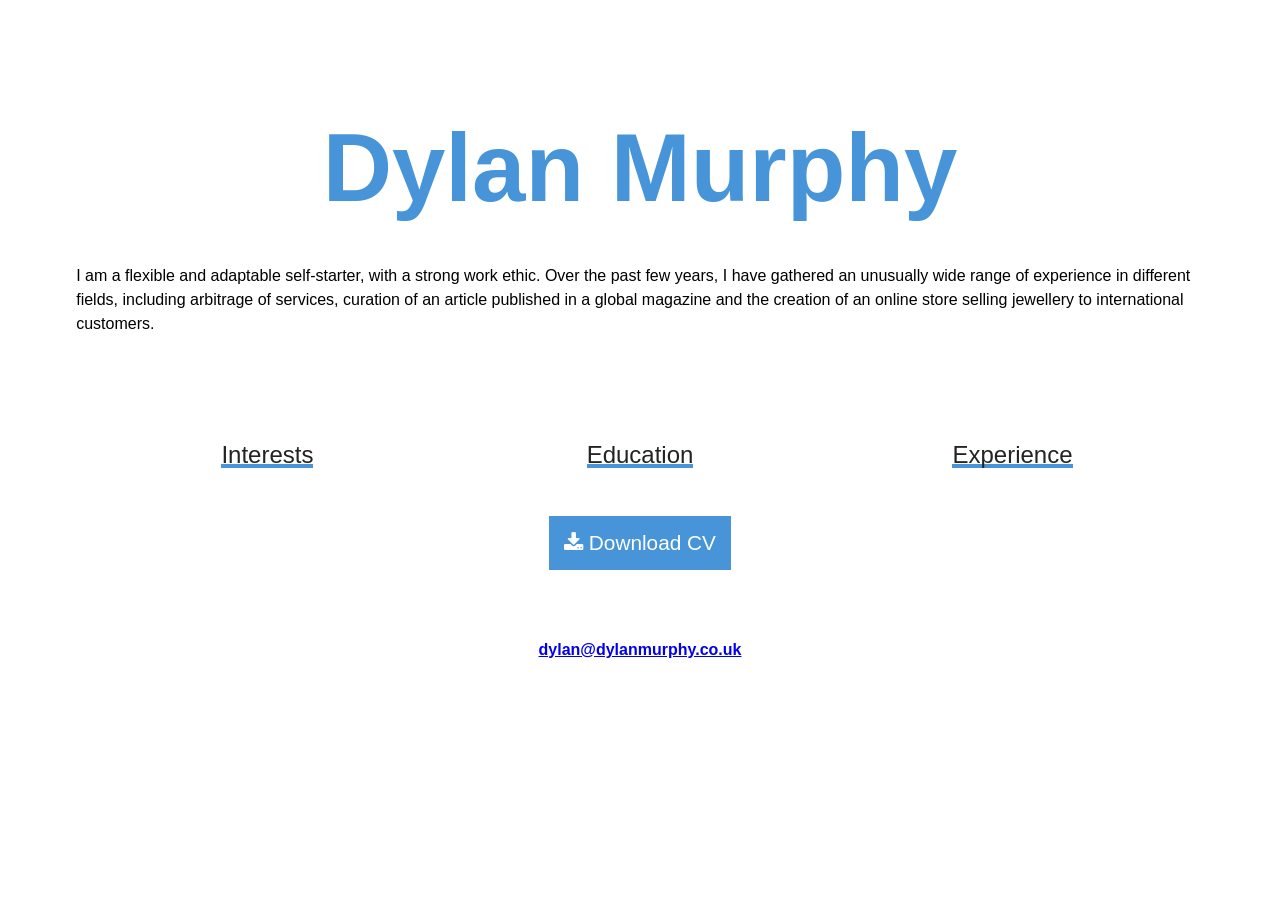
<file: index.html>
<!doctype html>
<html lang="en">
<head>
<title>Dylan Murphy</title>
<meta charset="utf-8">
<link rel="stylesheet" href="style.css">
<link rel="stylesheet" href="https://cdnjs.cloudflare.com/ajax/libs/font-awesome/4.7.0/css/font-awesome.min.css">
<link href="https://fonts.googleapis.com/css?family=Karla|Libre+Franklin|Montserrat|Muli|Open+Sans|Roboto&display=swap" rel="stylesheet">
</head>
<body>
<section class="flex-sect">
  <div class="container-width">
    <div class="flex-title">Dylan Murphy
    </div>
    <div class="flex-desc" id="iu8mb">
	<p>I am a flexible and adaptable self-starter, with a strong work ethic. Over the past few years, I have gathered an unusually wide range of experience in different fields, including arbitrage of services, curation of an article published in a global magazine and the creation of an online store selling jewellery to international customers.</p>
    </div>
    <div class="row" id="i7el4">
      <div class="cell flex-button" id="i2tha">
        <p><a class="tab" href="interests.html">Interests</a></p>
      </div>
      <div class="cell flex-button" id="ip7bp">
        <p><a class="tab" href="education.html">Education</a></p>
      </div>
      <div class="cell flex-button" id="io7ig">
        <p><a class="tab" href="expierence.html">Experience</a></p>
      </div>
    </div>
    <div class="cell flex-button">
    <a href="dylanMurphyCV.pdf" download>
  <button class="btn"><i class="fa fa-download"></i> Download CV</button>
</a>


</div>
            <center><p class="ignore-css" style="font-weight:bold;color:black;">
<a href="mailto:dylan@dylanmurphy.co.uk" target="_top">dylan@dylanmurphy.co.uk</a>
</p></center>
  </div>
</section>
</body>
<html>
</file>
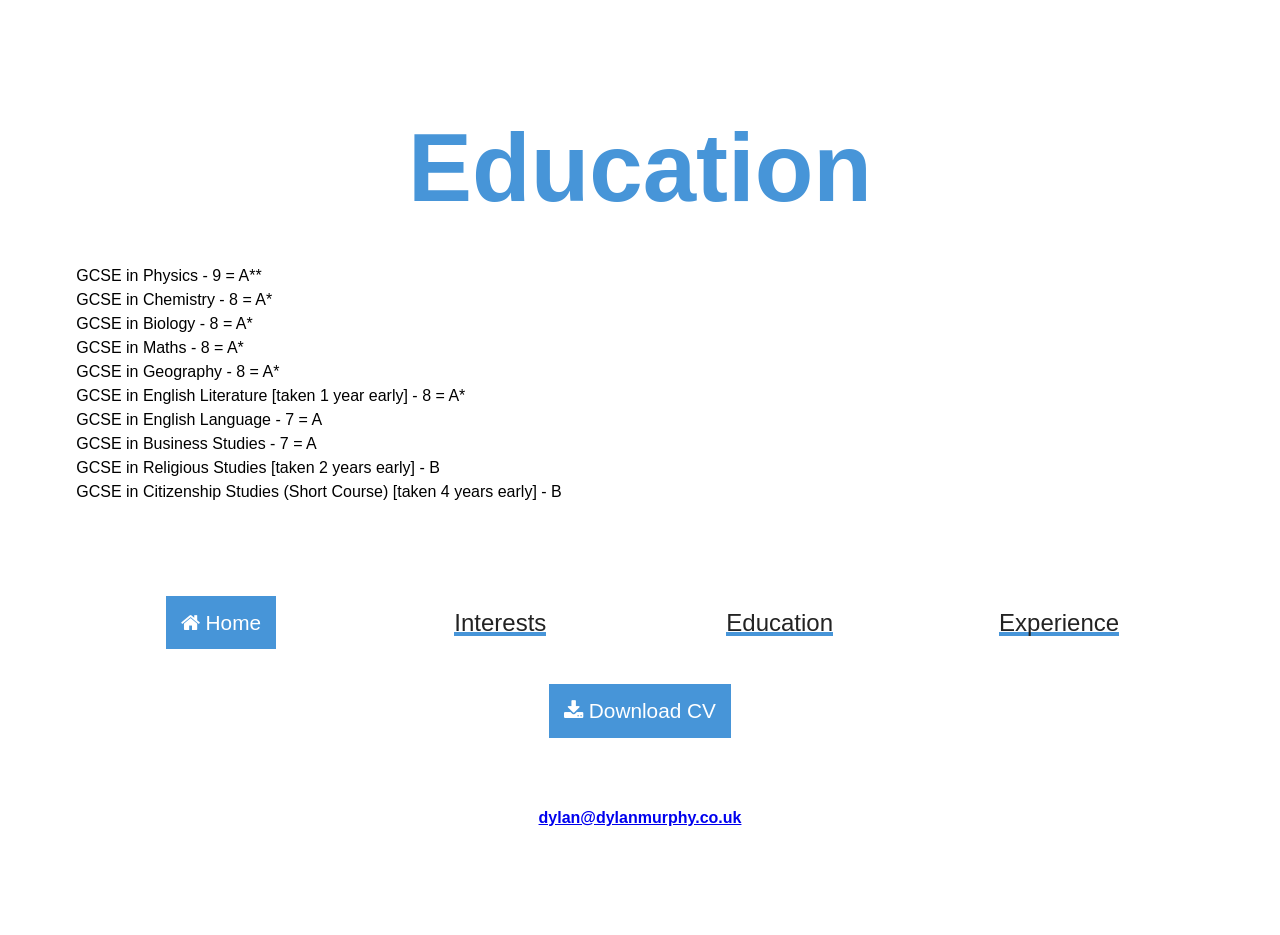
<file: education.html>
<!doctype html>
<html lang="en">
<head>
<title>Education</title>
<meta charset="utf-8">
<link rel="stylesheet" href="style.css">
<link rel="stylesheet" href="https://cdnjs.cloudflare.com/ajax/libs/font-awesome/4.7.0/css/font-awesome.min.css">
<link href="https://fonts.googleapis.com/css?family=Karla|Libre+Franklin|Montserrat|Muli|Open+Sans|Roboto&display=swap" rel="stylesheet">
</head>
<body>
<section class="flex-sect">
  <div class="container-width">
    <div class="flex-title">Education
    </div>
    <div class="flex-desc" id="iu8mb">
    <p>
	GCSE in Physics - 9 = A**<br>
	GCSE in Chemistry - 8 = A*<br>
	GCSE in Biology - 8 = A*<br>
	GCSE in Maths - 8 = A*<br>
	GCSE in Geography - 8 = A*<br>
	GCSE in English Literature [taken 1 year early] - 8 = A*<br>
	GCSE in English Language - 7 = A<br>
	GCSE in Business Studies - 7 = A<br>
	GCSE in Religious Studies [taken 2 years early] - B<br>
	GCSE in Citizenship Studies (Short Course) [taken 4 years early] - B<br>
	</p>

    </div>
    <div class="row" id="i7el4">
    <div class="cell flex-button" id="io7ig">
        <p><a class="btnBack" href="index.html"> <i class="fa fa-home" aria-hidden="true"></i> Home</a></p>
        </div>
      <div class="cell flex-button" id="i2tha">
        <p><a class="tab" href="interests.html">Interests</a></p>
      </div>
      <div class="cell flex-button" id="ip7bp">
        <p><a  class="tab"href="education.html">Education</a></p>
      </div>
      <div class="cell flex-button" id="io7ig">
        <p><a class="tab" href="expierence.html">Experience</a></p>
      </div>
    </div>
    <div class="cell flex-button">
    <a href="dylanMurphyCV.pdf" download>
  <button class="btn"><i class="fa fa-download"></i> Download CV</button>
</a>


</div>
            <center><p class="ignore-css" style="font-weight:bold;color:black;">
<a href="mailto:dylan@dylanmurphy.co.uk" target="_top">dylan@dylanmurphy.co.uk</a>
</p></center>
  </div>
</section>
</body>
<html>
</file>
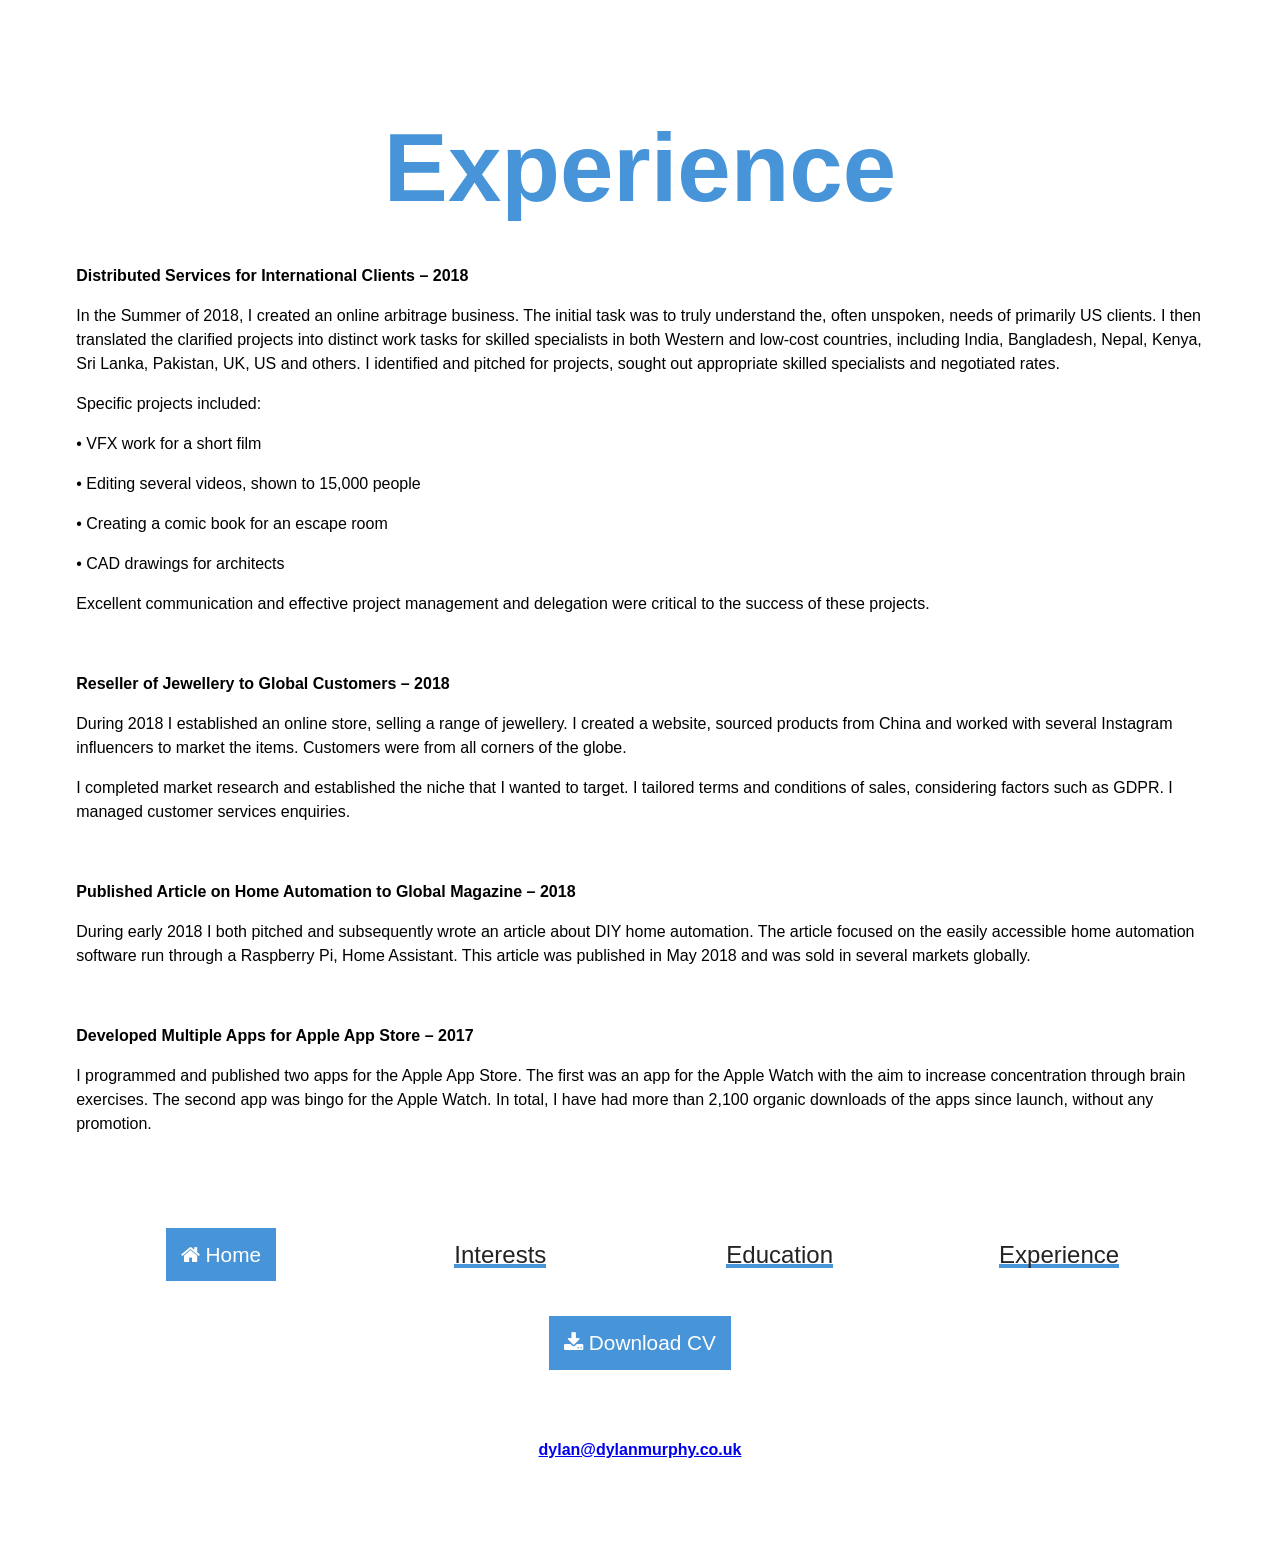
<file: expierence.html>
<!doctype html>
<html lang="en">
<head>
<title>Experience</title>
<meta charset="utf-8">
<link rel="stylesheet" href="style.css">
<link rel="stylesheet" href="https://cdnjs.cloudflare.com/ajax/libs/font-awesome/4.7.0/css/font-awesome.min.css">
<link href="https://fonts.googleapis.com/css?family=Karla|Libre+Franklin|Montserrat|Muli|Open+Sans|Roboto&display=swap" rel="stylesheet">
</head>
<body>
<section class="flex-sect">
  <div class="container-width">
    <div class="flex-title">Experience
    </div>
    <div class="flex-desc" id="iu8mb">
	<p><strong>Distributed Services for International Clients &ndash; 2018</strong></p>
<p>In the Summer of 2018, I created an online arbitrage business. The initial task was to truly understand the, often unspoken, needs of primarily US clients. I then translated the clarified projects into distinct work tasks for skilled specialists in both Western and low-cost countries, including India, Bangladesh, Nepal, Kenya, Sri Lanka, Pakistan, UK, US and others. I identified and pitched for projects, sought out appropriate skilled specialists and negotiated rates.<span class="Apple-converted-space">&nbsp;</span></p>
<p>Specific projects included:</p>
<p>&bull; VFX work for a short film</p>
<p>&bull; Editing several videos, shown to 15,000 people</p>
<p>&bull; Creating a comic book for an escape room</p>
<p>&bull; CAD drawings for architects</p>
<p>Excellent communication and effective project management and delegation were critical to the success of these projects.<span class="Apple-converted-space">&nbsp;</span></p>
<p>&nbsp;</p>
<p><strong>Reseller of Jewellery to Global Customers &ndash; 2018</strong></p>
<p>During 2018 I established an online store, selling a range of jewellery. I created a website, sourced products from China and worked with several Instagram influencers to market the items. Customers were from all corners of the globe.</p>
<p>I completed market research and established the niche that I wanted to target. I tailored terms and conditions of sales, considering factors such as GDPR. I managed customer services enquiries.<span class="Apple-converted-space">&nbsp;</span></p>
<p>&nbsp;</p>
<p><strong>Published Article on Home Automation to Global Magazine &ndash; 2018</strong></p>
<p>During early 2018 I both pitched and subsequently wrote an article about DIY home automation. The article focused on the easily accessible home automation software run through a Raspberry Pi, Home Assistant. This article was published in May 2018 and was sold in several markets globally.</p>
<p>&nbsp;</p>
<p><strong>Developed Multiple Apps for Apple App Store &ndash; 2017</strong></p>
<p>I programmed and published two apps for the Apple App Store. The first was an app for the Apple Watch with the aim to increase concentration through brain exercises. The second app was bingo for the Apple Watch. In total, I have had more than 2,100 organic downloads of the apps since launch, without any promotion.</p>
      
    </div>
    <div class="row" id="i7el4">
    <div class="cell flex-button" id="io7ig">
        <p><a class="btnBack" href="index.html"> <i class="fa fa-home" aria-hidden="true"></i> Home</a></p>
      </div>
      <div class="cell flex-button" id="i2tha">
        <p><a class="tab" href="interests.html">Interests</a></p>
      </div>
      <div class="cell flex-button" id="ip7bp">
        <p><a class="tab" href="education.html">Education</a></p>
      </div>
      <div class="cell flex-button" id="io7ig">
        <p><a class="tab" href="expierence.html">Experience</a></p>
      </div>
            
    </div>
    <div class="cell flex-button">
    <a href="dylanMurphyCV.pdf" download>
  <button class="btn"><i class="fa fa-download"></i> Download CV</button>
</a>


</div>
            <center><p class="ignore-css" style="font-weight:bold;color:black;">
<a href="mailto:dylan@dylanmurphy.co.uk" target="_top">dylan@dylanmurphy.co.uk</a>
</p></center>
  </div>
</section>
</body>
<html>
</file>
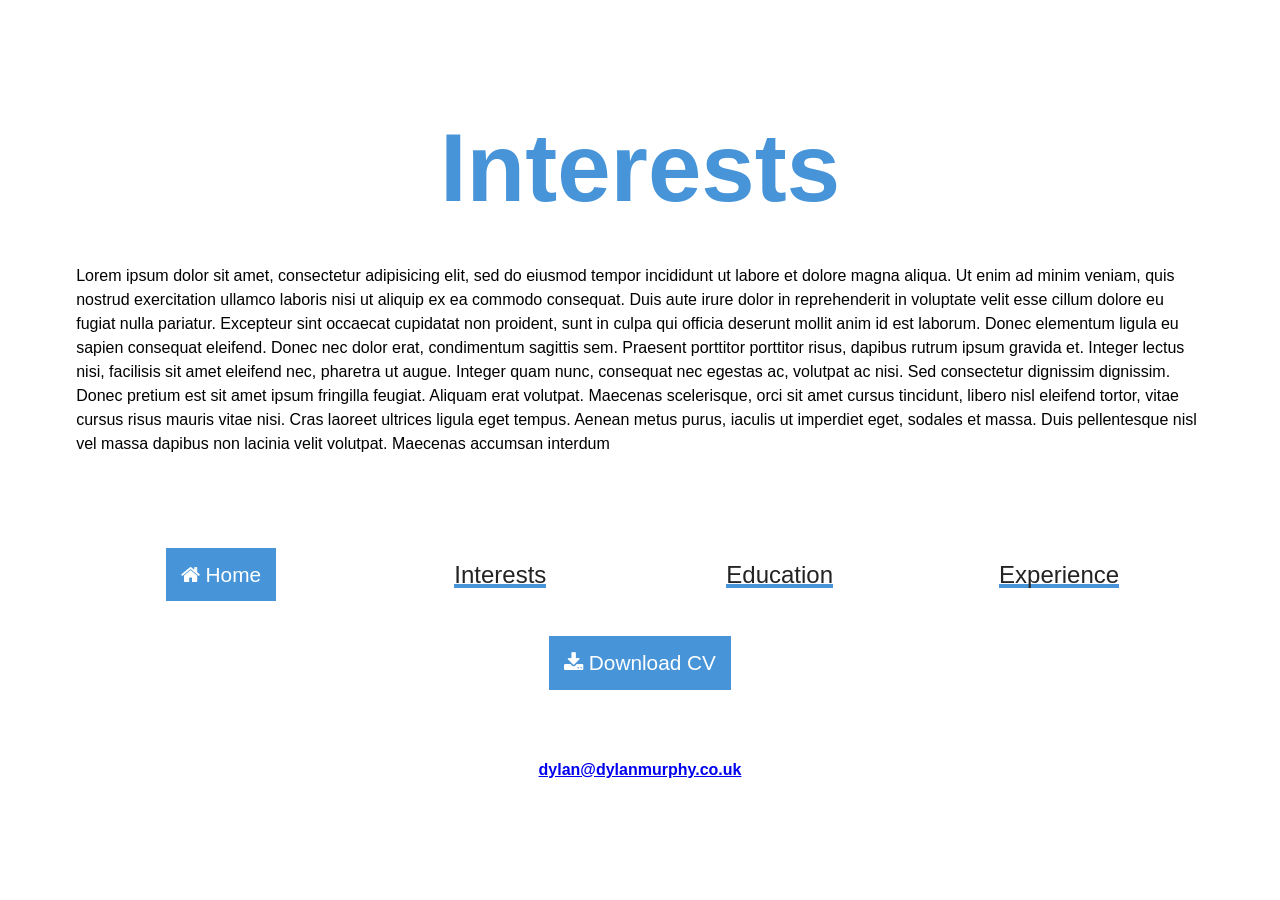
<file: interests.html>
<!doctype html>
<html lang="en">
<head>
<title>Interests</title>
<meta charset="utf-8">
<link rel="stylesheet" href="style.css">
<link rel="stylesheet" href="https://cdnjs.cloudflare.com/ajax/libs/font-awesome/4.7.0/css/font-awesome.min.css">
<link href="https://fonts.googleapis.com/css?family=Karla|Libre+Franklin|Montserrat|Muli|Open+Sans|Roboto&display=swap" rel="stylesheet">
</head>
<body>
<section class="flex-sect">
  <div class="container-width">
    <div class="flex-title">Interests
    </div>
    <div class="flex-desc" id="iu8mb">
      <p>Lorem ipsum dolor sit amet, consectetur adipisicing elit, sed do eiusmod tempor incididunt ut labore et dolore magna aliqua. Ut enim ad minim veniam, quis nostrud exercitation ullamco laboris nisi ut aliquip ex ea commodo consequat. Duis aute irure dolor in reprehenderit in voluptate velit esse cillum dolore eu fugiat nulla pariatur. Excepteur sint occaecat cupidatat non proident, sunt in culpa qui officia deserunt mollit anim id est laborum. Donec elementum ligula eu sapien consequat eleifend. Donec nec dolor erat, condimentum sagittis sem. Praesent porttitor porttitor risus, dapibus rutrum ipsum gravida et. Integer lectus nisi, facilisis sit amet eleifend nec, pharetra ut augue. Integer quam nunc, consequat nec egestas ac, volutpat ac nisi. Sed consectetur dignissim dignissim. Donec pretium est sit amet ipsum fringilla feugiat. Aliquam erat volutpat. Maecenas scelerisque, orci sit amet cursus tincidunt, libero nisl eleifend tortor, vitae cursus risus mauris vitae nisi. Cras laoreet ultrices ligula eget tempus. Aenean metus purus, iaculis ut imperdiet eget, sodales et massa. Duis pellentesque nisl vel massa dapibus non lacinia velit volutpat. Maecenas accumsan interdum</p>
    </div>
    <div class="row" id="i7el4">
    <div class="cell flex-button" id="io7ig">
        <p><a class="btnBack" href="index.html"> <i class="fa fa-home"></i></i> Home</a></p>
      </div>
      <div class="cell flex-button" id="i2tha">
        <p><a class="tab" href="interests.html">Interests</a></p>
      </div>
      <div class="cell flex-button" id="ip7bp">
        <p><a  class="tab"href="education.html">Education</a></p>
      </div>
      <div class="cell flex-button" id="io7ig">
        <p><a class="tab" href="expierence.html">Experience</a></p>
      </div>
    </div>
    <div class="cell flex-button">
    <a href="dylanMurphyCV.pdf" download>
  <button class="btn"><i class="fa fa-download"></i> Download CV</button>
</a>


</div>
            <center><p class="ignore-css" style="font-weight:bold;color:black;">
<a href="mailto:dylan@dylanmurphy.co.uk" target="_top">dylan@dylanmurphy.co.uk</a>
</p></center>
  </div>
</section>
</body>
<html>
</file>
<file: style.css>
* {
  box-sizing: border-box;
}
div {
  <!--font-family: 'Libre Franklin', sans-serif;-->
  font-family:Helvetica, serif;
  margin: 0;
  
}
.container-width{
  width:90%;
  max-width:1150px;
  margin:0 auto;
}
.flex-sect{
  padding:100px 0;
  font-family:Helvetica, serif;
  background-color:#ffffff;
}
.flex-title{
  margin-bottom:15px;
  font-size:6em;
  text-align:center;
  font-weight:700;
  padding:5px;
  color:#4795D8;
}
.flex-desc{
  margin-bottom:55px;
  font-size:1em;
  text-align:left;
  padding:5px;
  color:#000000;
}
.flex-button{
  margin-bottom:55px;
  font-size:1em;
  text-align:center;
  padding:5px;
  color:#000000;
}
.flex-home{
  margin-bottom:15px;
  font-size:0.8em;
  text-align:center;
  padding:5px;
  color:#000000;
}
body{
  background-color:#ffffff;
}
.row{
  display:flex;
  justify-content:flex-start;
  align-items:stretch;
  flex-wrap:nowrap;
  padding:10px;
}
.cell{
  min-height:75px;
  flex-grow:1;
  flex-basis:100%;
}
#ioejw{
  color:#000000;
}
#i0sdn{
  color:#000000;
}
#iqqu3{
  color:#000000;
}
#i7el4{
  height:99px;
}
@media (max-width: 768px){
  .row{
    flex-wrap:wrap;
  }
}


:root {
  --mainColor: #4795D8;
}


p {

 line-height: 1.5em;


}

.tab {
  font-size:1.5em;
  background:
     linear-gradient(
       to bottom, var(--mainColor) 0%,
       var(--mainColor) 100%
     );
    background-position: 0 100%;
    background-repeat: repeat-x;
    background-size: 4px 4px;
  color: #232323;
  text-decoration: none;
  transition: background-size .3s;
}

.tab:hover {
  background-size: 4px 50px;
}

.btn {
  background-color: #4795D8;
  border: none;
  color: white;
  padding: 15px 15px;
  cursor: pointer;
  font-size: 1.3em;

}

.btnBack {
  background-color: #4795D8;
  border: none;
  color: white;
  padding: 15px 15px;
  cursor: pointer;
  font-size: 1.3em;
    text-decoration: none;

}


.btn:hover {
  background-color: RoyalBlue;
}

.btnBack:hover {
  background-color: RoyalBlue;
}


.ignore-css{all:unset;}


<link rel="stylesheet" href="https://cdnjs.cloudflare.com/ajax/libs/font-awesome/4.7.0/css/font-awesome.min.css">
</file>
